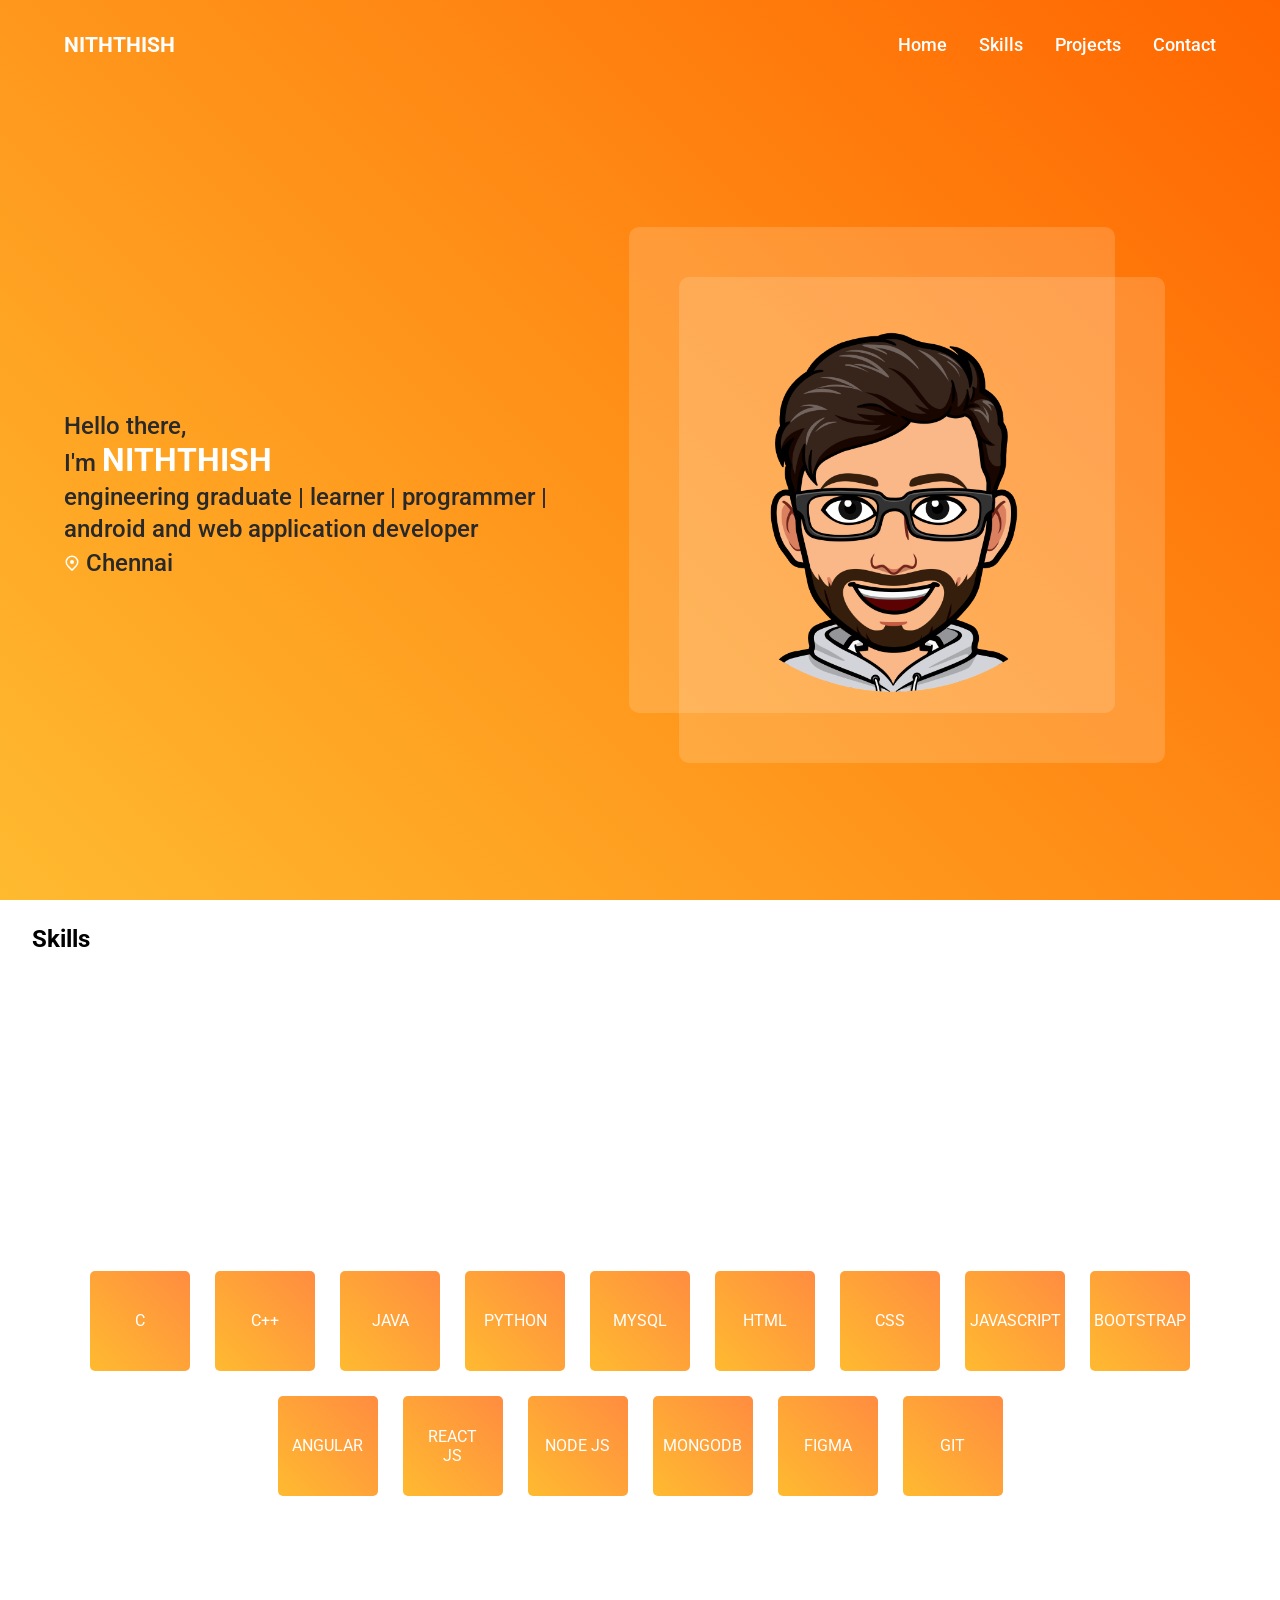
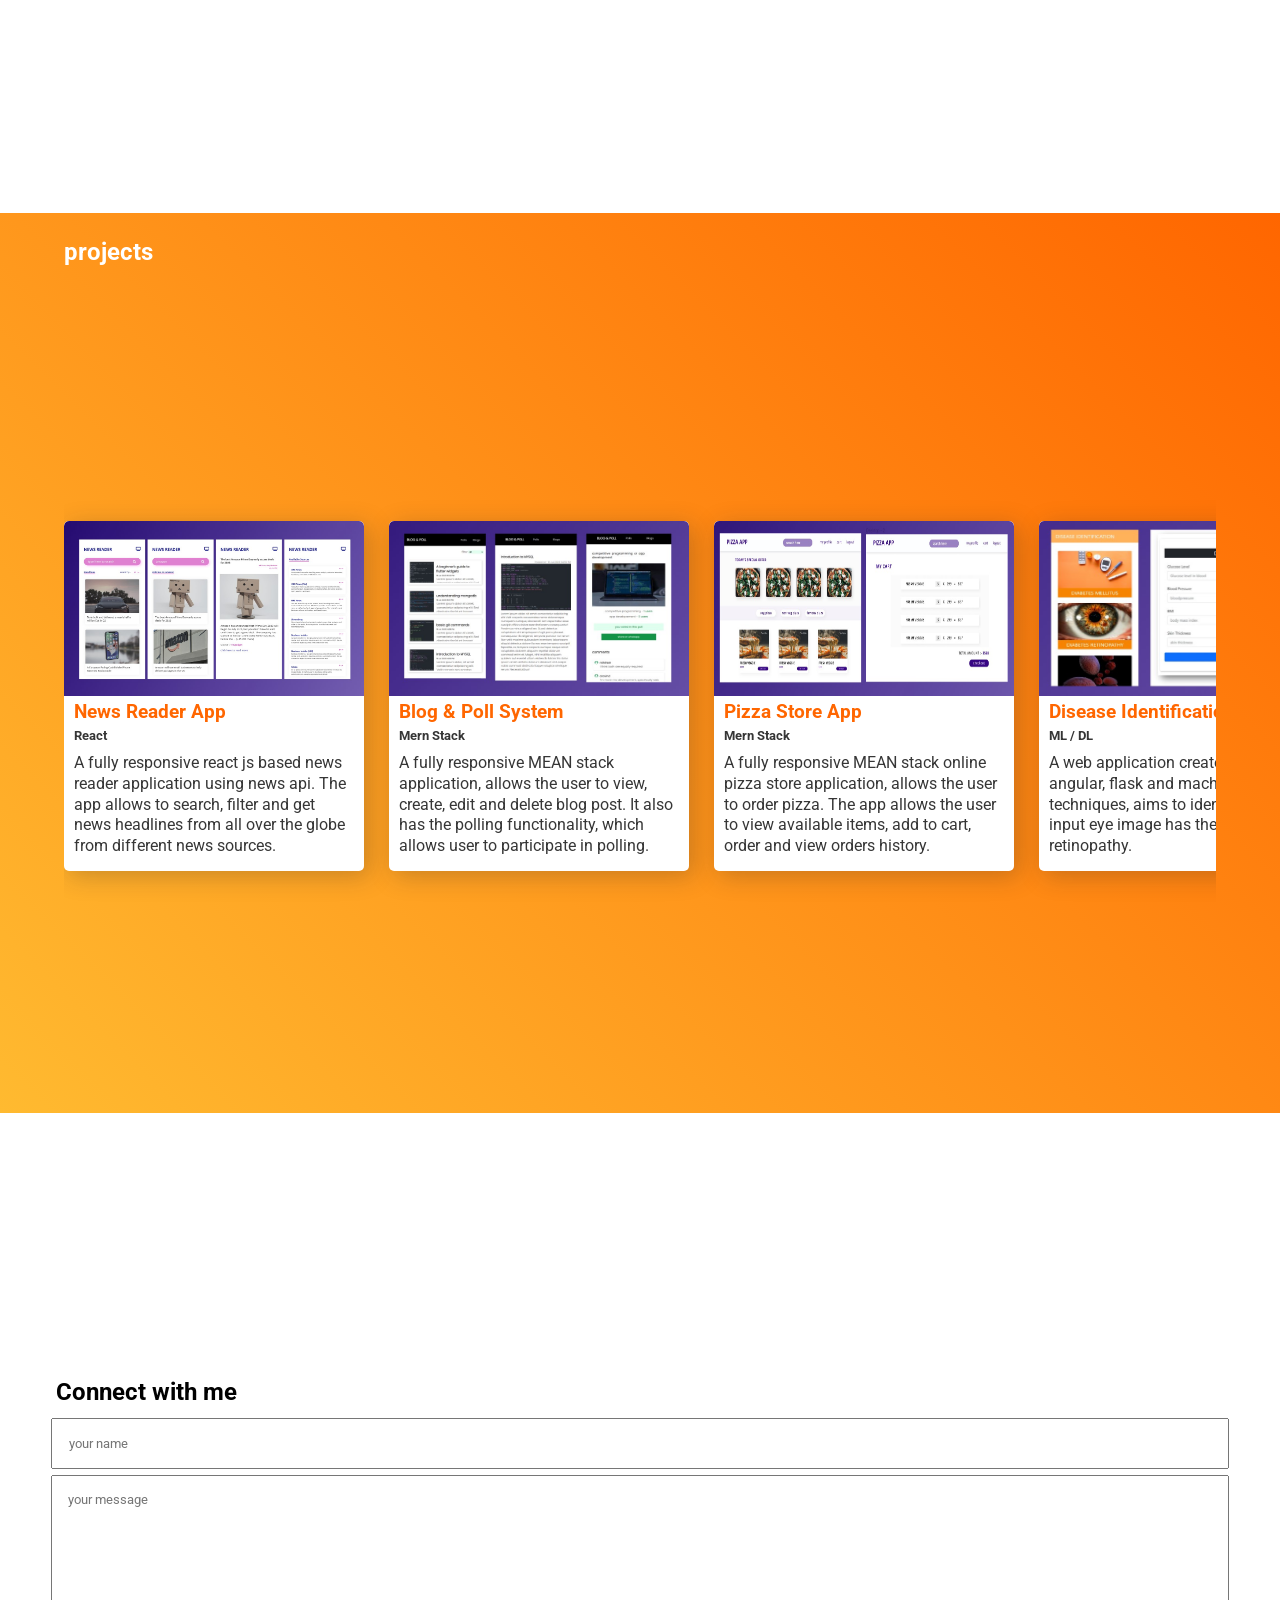
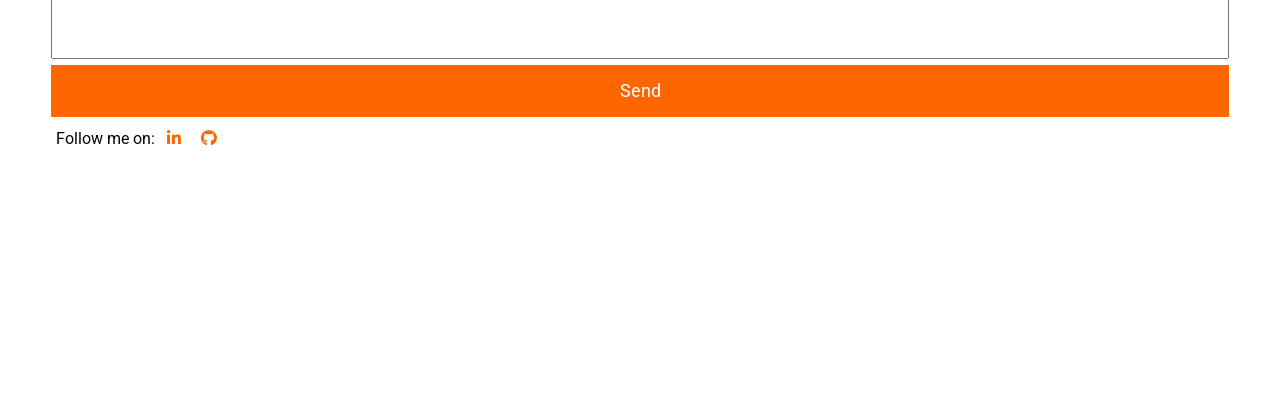
<file: index.html>
<!DOCTYPE html>
<html lang="en">
  <head>
    <meta charset="UTF-8" />
    <meta http-equiv="X-UA-Compatible" content="IE=edge" />
    <meta name="viewport" content="width=device-width, initial-scale=1.0" />
    <meta
      name="description"
      content="online portfolio of niththish containing information about his skills, projects and contact details."
    />
    <meta name="author" content="niththish" />
    <meta
      name="keywords"
      content="niththish, niththish skills, niththish profile, projects done by niththish"
    />
    <title>Niththish</title>

    <!-- font awesome cdn -->
    <link
      rel="stylesheet"
      href="https://cdnjs.cloudflare.com/ajax/libs/font-awesome/6.2.0/css/all.min.css"
      integrity="sha512-xh6O/CkQoPOWDdYTDqeRdPCVd1SpvCA9XXcUnZS2FmJNp1coAFzvtCN9BmamE+4aHK8yyUHUSCcJHgXloTyT2A=="
      crossorigin="anonymous"
      referrerpolicy="no-referrer"
    />
    <!-- end of font awesome cdn -->

    <link rel="preconnect" href="https://fonts.googleapis.com" />
    <link rel="preconnect" href="https://fonts.gstatic.com" crossorigin />
    <link
      href="https://fonts.googleapis.com/css2?family=Poppins:wght@300&family=Roboto:wght@300;400;500&display=swap"
      rel="stylesheet"
    />
    <link rel="stylesheet" href="styles/style.css" />
    <link rel="stylesheet" href="styles/home.css" />
    <link rel="stylesheet" href="styles/skill.css" />
    <link rel="stylesheet" href="styles/projects.css" />
    <link rel="stylesheet" href="styles/contact.css" />
  </head>

  <body>
    <!-- home section -->
    <section id="home">
      <!-- navbar -->
      <nav>
        <div class="nav-header">
          <h1>NITHTHISH</h1>
          <button class="btn toggle-btn"><i class="fas fa-bars"></i></button>
        </div>
        <div class="nav-links">
          <ul>
            <li><a class="nav-link" href="#home">Home</a></li>
            <li><a class="nav-link" href="#skills">Skills</a></li>
            <li><a class="nav-link" href="#projects">Projects</a></li>
            <li><a class="nav-link" href="#contact">Contact</a></li>
          </ul>
        </div>
      </nav>
      <!-- end of navbar -->

      <!-- home content -->
      <div id="home_content">
        <div class="left-content">
          <p>Hello there,</p>
          <p>I'm <span class="name">NITHTHISH</span></p>
          <p>
            engineering graduate | learner | programmer | android and web
            application developer
          </p>
          <p>
            <svg
              class="octicon octicon-location location"
              viewBox="0 0 16 16"
              version="1.1"
              width="16"
              height="16"
              aria-hidden="true"
            >
              <path
                fill-rule="evenodd"
                d="M11.536 3.464a5 5 0 010 7.072L8 14.07l-3.536-3.535a5 5 0 117.072-7.072v.001zm1.06 8.132a6.5 6.5 0 10-9.192 0l3.535 3.536a1.5 1.5 0 002.122 0l3.535-3.536zM8 9a2 2 0 100-4 2 2 0 000 4z"
              ></path>
            </svg>
            <span>Chennai</span>
          </p>
        </div>
        <div class="right-content">
          <div class="image">
            <div class="top-box"></div>
            <div class="bottom-box"></div>
            <img src="./asset/bitmoji.png" alt="niththish profile pic" />
          </div>
        </div>
      </div>
      <!-- end of home content -->
    </section>
    <!-- end of home section -->

    <!-- skils section -->
    <section id="skills">
      <div id="skills_content">
        <h1 class="header">Skills</h1>
        <div>
          <span>c</span>
          <span>c++</span>
          <span>java</span>
          <span>python</span>
          <span>mysql</span>
          <span>html</span>
          <span>css</span>
          <span>javascript</span>
          <span>bootstrap</span>
          <span>angular</span>
          <span>react js</span>
          <span>node js</span>
          <span>mongodb</span>
          <span>figma</span>
          <span>git</span>
        </div>
      </div>
    </section>
    <!-- end of skills section -->

    <!-- projects section -->
    <section id="projects">
      <h1 class="project_h1">projects</h1>
      <div class="cards">
        <div class="card">
          <div class="card-head">
            <img src="./asset/news-reader.jpg" alt="" />
          </div>
          <div class="card-body">
            <h3>news reader app</h3>
            <h5>React</h5>
            <p>
              A fully responsive react js based news reader application using
              news api. The app allows to search, filter and get news headlines
              from all over the globe from different news sources.
            </p>
          </div>
        </div>

        <div class="card">
          <div class="card-head">
            <img src="./asset/blog-poll.jpg" alt="" />
          </div>
          <div class="card-body">
            <h3>blog & poll system</h3>
            <h5>Mern stack</h5>
            <p>
              A fully responsive MEAN stack application, allows the user to
              view, create, edit and delete blog post. It also has the polling
              functionality, which allows user to participate in polling.
            </p>
          </div>
        </div>

        <div class="card">
          <a
            href="https://github.com/niththish/pizza-store-app"
            target="_blank"
          >
            <div class="card-head">
              <img src="./asset/pizza-store.jpg" alt="" />
            </div>
            <div class="card-body">
              <h3>pizza store app</h3>
              <h5>Mern stack</h5>
              <p>
                A fully responsive MEAN stack online pizza store application,
                allows the user to order pizza. The app allows the user to view
                available items, add to cart, order and view orders history.
              </p>
            </div>
          </a>
        </div>

        <div class="card">
          <a
            href="https://github.com/niththish/disease-prediction-application"
            target="_blank"
          >
            <div class="card-head">
              <img src="./asset/disease-prediction.jpg" alt="" />
            </div>
            <div class="card-body">
              <h3>disease identification</h3>
              <h5>ML / DL</h5>
              <p>
                A web application created using angular, flask and machine
                learing techniques, aims to identify whether the input eye image
                has the diabetic retinopathy.
              </p>
            </div>
          </a>
        </div>

        <div class="card">
          <a
            href="https://github.com/niththish/crime-reporting-android-application"
            target="_blank"
          >
            <div class="card-head">
              <img src="./asset/crime-report.jpg" alt="" />
            </div>
            <div class="card-body">
              <h3>crime reporting app</h3>
              <h5>android</h5>
              <p>
                An android application allows the locals to report about the
                local crimes occured in their region, which in turn alerts
                outsiders when they visit that place.
              </p>
            </div>
          </a>
        </div>
      </div>
    </section>
    <!-- end of projects section -->

    <!-- contact section -->
    <section id="contact">
      <div>
        <h1>Connect with me</h1>
      </div>
      <form
        action="mailto:niththish21@gmail.com"
        method="POST"
        enctype="text/plain"
      >
        <input type="text" id="name" name="name" placeholder="your name" />
        <textarea
          name="message"
          id="message"
          cols="30"
          rows="10"
          placeholder="your message"
        ></textarea>
        <input type="submit" value="Send" />
      </form>
      <div>
        <p>
          Follow me on:
          <a href="https://www.linkedin.com/in/niththish/" target="_blank">
            <i class="fab fa-linkedin-in" aria-hidden="true"></i>
          </a>
          <a href="https://github.com/niththish" target="_blank">
            <i class="fab fa-github"></i>
          </a>
        </p>
      </div>
    </section>
    <!-- end of contact section -->

    <script src="js/index.js"></script>
  </body>
</html>
</file>
<file: styles/style.css>
* {
  margin: 0;
  padding: 0;
  box-sizing: border-box;
  font-family: "Roboto", sans-serif;
  scroll-behavior: smooth;
}
</file>
<file: styles/home.css>
nav {
  width: 90%;
  margin: 0 auto;
  padding: 25px 0;
  display: flex;
  flex-direction: column;
  justify-content: center;
  color: #fff;
}

.nav-header {
  font-size: 1.1rem;
  display: flex;
  justify-content: space-between;
}

.nav-header .btn {
  border: none;
  background: none;
  color: #fff;
  font-size: 1.1rem;
}

.nav-links {
  display: none;
}

.nav-links ul {
  list-style: none;
}

.nav-links ul li {
  font-weight: 500;
  font-size: 1.1rem;
  margin: 10px 0px;
}

.toggle-view {
  display: block;
}

#home {
  background-image: linear-gradient(45deg, #ffba30, #ff6600);
  height: 115vh;
  display: flex;
  flex-direction: column;
  animation-name: homeAnimation;
  animation-duration: 1s;
  animation-timing-function: ease-in-out;
}

#home_content {
  position: relative;
  width: 95%;
  margin: 0 auto;
  height: -webkit-fill-available;
  display: flex;
  flex-direction: column;
  justify-content: center;
  align-items: center;
  gap: 15px;
  animation-name: homeAnimation;
  animation-duration: 1s;
  animation-timing-function: ease-in-out;
}

.left-content {
  order: 1;
  text-align: center;
  font-size: 1rem;
  color: #292929;
  font-weight: 500;
}

.left-content p {
  line-height: 1.5rem;
  margin-bottom: 2px;
}

.right-content {
  height: 50%;
  width: 100%;
  display: flex;
  justify-content: center;
  position: relative;
}

.right-content img {
  height: 100%;
  width: 100%;
  position: relative;
  z-index: 1;
  top: -25px;
  animation: imageAnimation 2s alternate infinite ease;
  transition: 2s ease-in-out;
}

.right-content .image {
  height: 100%;
  max-width: 500px;
  position: relative;
  transform: translateZ(20px);
  transform-style: preserve-3d;
}

.bottom-box {
  max-width: 500px;
  max-height: 500px;
  width: 100%;
  height: 100%;
  position: absolute;
  border-radius: 10px;
  background-color: rgba(255, 232, 204, 0.2);
  z-index: 0;
}

.top-box {
  max-width: 500px;
  max-height: 500px;
  width: 100%;
  height: 100%;
  position: absolute;
  border-radius: 10px;
  background-color: rgba(255, 232, 204, 0.2);
  z-index: 0;
}

@media screen and (min-width: 768px) {
  nav {
    width: 90%;
    margin: 0 auto;
    flex-direction: row;
    justify-content: space-between;
    align-items: center;
  }
  .toggle-btn {
    display: none;
  }
  .nav-links {
    display: block;
  }
  .nav-links ul {
    display: flex;
  }
  .nav-links ul {
    gap: 2rem;
  }

  #home {
    background-image: linear-gradient(45deg, #ffba30, #ff6600);
    height: 100vh;
  }
  #home_content {
    flex-direction: row;
    width: 90%;
    margin: 0 auto;
  }

  .left-content {
    order: 0;
    text-align: left;
    font-size: 1.5rem;
  }

  .left-content p {
    line-height: 2rem;
  }

  .right-content {
    height: 60%;
  }

  .bottom-box {
    bottom: -25px;
    right: -25px;
    animation: bottomBoxAnimation 1.5s infinite ease-in-out alternate-reverse;
  }

  .top-box {
    top: -25px;
    left: -25px;
    animation: topBoxAnimation 1.5s infinite ease-in-out alternate-reverse;
  }
}

@keyframes homeAnimation {
  from {
    opacity: 0;
    top: -25px;
  }
  to {
    opacity: 1;
    top: 0;
  }
}

@keyframes imageAnimation {
  0% {
    transform: scale(0.98);
  }
  100% {
    transform: scale(1);
  }
}

@keyframes bottomBoxAnimation {
  from {
    border-radius: 25px 0;
  }
  to {
    border-radius: 0 25px;
  }
}

@keyframes topBoxAnimation {
  from {
    border-radius: 0 25px;
  }
  to {
    border-radius: 25px 0;
  }
}
</file>
<file: styles/skill.css>
#skills_content {
  position: relative;
  width: 95%;
  margin: 0 auto;
  height: -webkit-fill-available;
  display: flex;
  flex-direction: column;
  padding: 25px 0;
}

#skills {
  min-height: 100vh;
}

#skills_content .header {
  margin-bottom: 25px;
}

#skills_content div {
  min-height: 90vh;
  align-content: center;
  display: flex;
  flex-direction: row;
  flex-wrap: wrap;
  justify-content: center;
  gap: 25px;
}

#skills_content div span {
  width: 100px;
  height: 100px;
  padding: 15px;
  display: flex;
  justify-content: center;
  align-items: center;
  background-image: linear-gradient(
    45deg,
    rgba(255, 186, 48, 1),
    rgba(255, 102, 0, 0.75)
  );
  color: #fff;
  border-radius: 5px;
  text-transform: uppercase;
  text-align: center;
  animation: skillAnimation 2s infinite ease-in-out alternate-reverse;
  transition: all 2s ease;
  cursor: pointer;
}

@keyframes skillAnimation {
  0% {
    transform: scale(0.98);
    border-radius: 15px 0;
  }
  100% {
    transform: scale(1);
    border-radius: 0 15px;
  }
}
</file>
<file: styles/projects.css>
#projects {
  min-height: 100vh;
  background-image: linear-gradient(45deg, #ffba30, #ff6600);
  display: flex;
  flex-direction: column;
}

.project_h1 {
  width: 90%;
  margin: 0 auto;
  padding: 25px 0;
  color: #fff;
}

.cards {
  width: 90%;
  margin: 0 auto;
  display: flex;
  gap: 25px;
  overflow: scroll;
  height: 90vh;
  align-items: center;
}

.card {
  flex: none;
  width: 300px;
  height: 350px;
  background: #fff;
  transition: all ease 0.5s;
  border-radius: 5px;
  overflow: hidden;
  box-shadow: 5px 5px 25px rgba(38, 38, 38, 0.25);
}

.card:hover {
  transform: scale(1.05);
}

.cards::-webkit-scrollbar {
  display: none;
}

.card-head {
  width: 100%;
  height: 50%;
}

.card-head img {
  border-top-left-radius: 5px;
  border-top-right-radius: 5px;
  width: 100%;
  height: 100%;
  object-position: center;
  object-fit: fill;
}

.card-body {
  padding: 5px 10px 0 10px;
}

.card-body h3 {
  margin-bottom: 5px;
  color: #ff6600;
  text-transform: capitalize;
}

.card-body h5 {
  color: rgba(54, 54, 54, 1);
  margin-bottom: 10px;
  text-transform: capitalize;
}

.card-body p {
  color: rgba(54, 54, 54, 1);
  font-size: 1rem;
  margin-bottom: 5px;
  line-height: 1.3rem;
}

/* 
  .cards {
    display: flex;
    flex-wrap: wrap;
    justify-content: center;
  }
  .card {
    flex-basis: 45%;
    margin: 10px;
  }
   */
</file>
<file: styles/contact.css>
#contact {
  margin: 0 auto;
  width: 100%;
  height: 100vh;
  padding: 1rem;
  display: flex;
  flex-direction: column;
  justify-content: center;
  align-items: center;
  position: relative;
}

.name {
  color: #fff;
  font-weight: bold;
  font-size: 1.3rem;
}

.location {
  fill: #fff;
}

form {
  display: flex;
  flex-direction: column;
  width: 100%;
}

form > * {
  margin: 0.2rem;
  padding: 1rem;
}

input[type="submit"] {
  background-color: #ff6600;
  color: #fff;
  border: none;
  font-size: 1.1rem;
  cursor: pointer;
}

#contact div {
  width: 100%;
  justify-content: flex-start;
  align-items: flex-start;
  padding: 0.5rem;
}

textarea {
  resize: none;
}

p a {
  margin: 0rem 0.5rem;
}
a {
  text-decoration: none;
  color: #fff;
  cursor: pointer;
}

a i {
  color: #ff6600;
}

@media screen and (min-width: 768px) {
  .name {
    font-size: 2rem;
  }

  #contact {
    width: 95%;
  }
}
</file>
